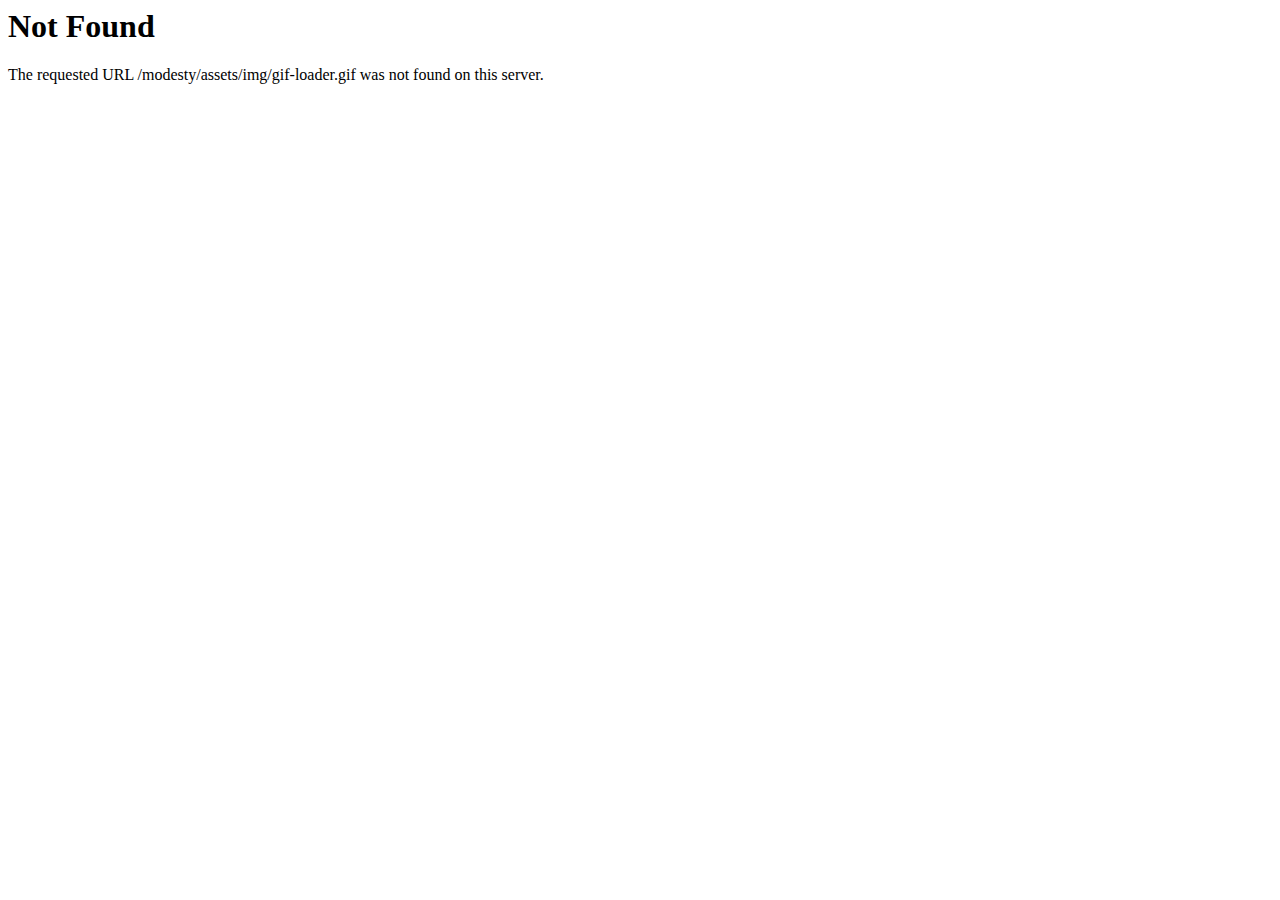
<file: gif-loader.html>
<!DOCTYPE HTML PUBLIC "-//IETF//DTD HTML 2.0//EN">
<html><head>
<title>404 Not Found</title>
</head><body>
<h1>Not Found</h1>
<p>The requested URL /modesty/assets/img/gif-loader.gif was not found on this server.</p>
</body></html>
</file>
